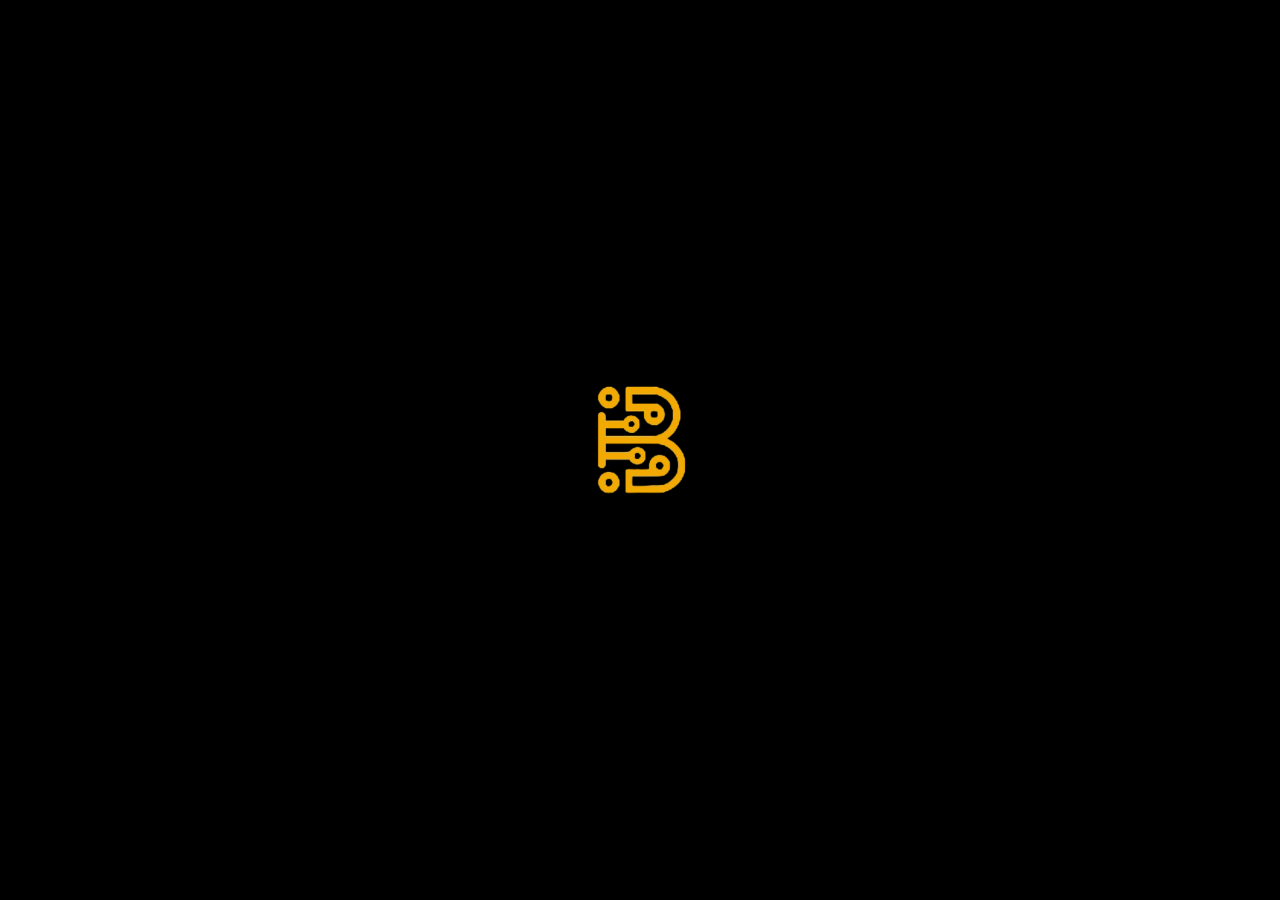
<file: index.html>
<!DOCTYPE html> <!--Define que o documento usa HTML-->
<html lang="pt-br"> <!--Define o idioma-->
  <head>
    <meta charset="UTF-8" /> <!-- Acentos e dxar td organizado -->
    <meta name="viewport" content="width=device-width, initial-scale=1.0" /> <!-- Faz o site se adaptar ao celular-->
    <title>Minha Página</title> <!--Nome que aparece na aba-->
    <link rel="stylesheet" href="styles.css" /> <!--Liga o HTML ao CSS-->
  </head>
  
  <body> <!--Começo do corpo da pg-->
    <div id="intro" class="intro-page" onclick="goToHome()"> <!--Tela de introdução-->
        <img id="logointro"
          src="galeria/logo.png"
          alt="logo"
        />
    </div>

    <div id="home" class="home-page">
      
      <header> <!--Logo e menu-->
       
        <h1 class="logo">
         <img id="logo"
          src="galeria/logo.png"
          alt="logo"
          onclick="goToIntro()"
          />
        </h1>
        
        <nav> <!-- Menu de navegação-->
          <ul class="menu">
            <li><a href="index.html">Início</a></li>
            <li><a href="habilidades.html">Habilidades</a></li>
            <li><a href="projetos.html">Projetos</a></li>
            <li><a href="sobre.html">Sobre</a></li>
            <li><a href="contato.html">Contato</a></li>
          </ul>
        </nav>
      </header>

      <section class="hero"> <!--Parte principal: texto e imagem-->

        <div class="text">
         <p>Olá, meu nome é</p>
         <h2>Brendha Barbosa de Souza</h2>
         <h3>Sou uma estudante de ads</h3>
         <button>Ver Projetos</button>
        </div>

        <div class="image">
         <img
          src="galeria/perfil1.jpg"
          alt="Minha foto"
        />
        
      </section>
    
    </div>
   <script src="script.js" ></script> <!--liga o html ao js-->
  </body>

  </html>
</file>
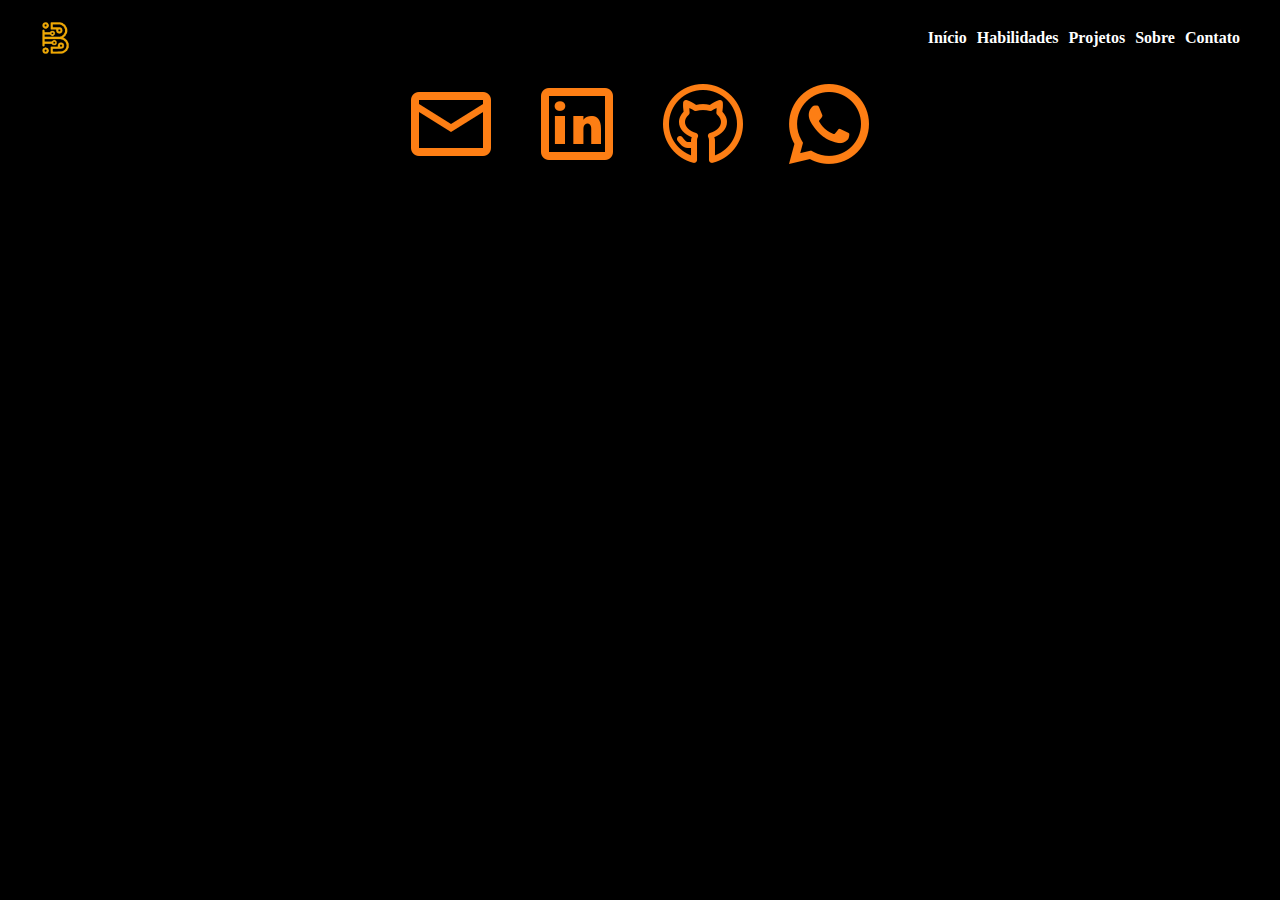
<file: contato.html>
<!DOCTYPE html>
<html lang="pt-br">
<head>
    <meta charset="UTF-8">
    <meta name="viewport" content="width=device-width, initial-scale=1.0">
    <title>Portifólio</title>
    <link rel="stylesheet" href="styles.css">
</head>
<body>
 
    <header> <!--Logo e menu-->

      <h1 class="logo">
        <img 
        src="galeria/logo.png"
        alt="logo"
        />
      </h1>
      <nav> <!-- Menu de navegação-->
      <ul class="menu">
        <li><a href="index.html">Início</a></li>
        <li><a href="habilidades.html">Habilidades</a></li>
        <li><a href="projetos.html">Projetos</a></li>
        <li><a href="sobre.html">Sobre</a></li>
        <li><a href="contato.html">Contato</a></li>
      </ul>
    </nav>
    </header>

    <div class="contact">

      <a href="mailto:brendhab323@gmail.com" id="email-link">
        <img 
        src="galeria/mail.png"
        alt="Email"
        id="Email"
        />
      </a>

      <a href="https://www.linkedin.com/in/brendha-barbosa-de-souza-36742033a" target="_blank" id="linkedin-link">
        <img 
        src="galeria/linkedin.png"
        alt="LinkedIn"
        id="LinkedIn"
        />
      </a>
      
      <a href="https://github.com/brendhab323 " target="_blank" id="github-link">
        <img 
        src="galeria/github.png"
        alt="GitHub"
        id="GitHub"
        />
      </a>

      <a href="whatsapp://5562984225803" id="whatsapp-link">
        <img 
        src="galeria/whatsapp.png"
        alt="WhatsApp"
        id="WhatsApp"
        />
      </a>
    </div>

</body>
</html>
</file>
<file: styles.css>
* {
  margin: 0;   /* margem*/
  padding: 0;  /*espaçamento interno*/
  box-sizing: border-box; /* Garante que todas as caixas fiquem certinhas */
}

body {
  font-family: 'Times New Roman';
  background-color: #000000;
  color: #ffffff;
}

.intro-page {   /* Tela de introdução */
  position: fixed;
  top: 0;
  left: 0;
  width: 100vw;
  height: 100vh;
  background-color: #000000;
  display: flex;
  flex-direction: column;  /* Coloca logo e título em uma coluna */
  justify-content: center; /* Centraliza verticalmente */
  align-items: center;     /* Centraliza horizontalmente */
  cursor:pointer ; /* Indica que é clicável */
  text-align: center;
}

.intro-page img {
  width: 100px; /* ajusta o tamanho da logo */
  height: auto; /* mantém proporção */ 
  display: block;
  margin-bottom: 20px; 
}

header {
  display: flex; /* Coloca logo e menu na mesma linha */
  padding: 20px 40px; /* Espaço interno do topo */
  justify-content: space-between;  /* Logo na esquerda, menu na direita */
  align-items: center; /* Centraliza verticalmente */
}

.menu { 
  list-style: none; /* Tira as bolinhas da lista */
  margin: 0; /* Sem margem */
  padding: 0; /* Sem espaçamento interno */
  display:flex; /* Itens em linha */
  gap: 10px; /* Espaço entre os itens */
  justify-content: flex-end; /* Alinha o menu à direita */
}

.menu a {
  text-decoration: none; /* Tira o sublinhado do link */
  font-weight: bold; /* Texto em negrito */
  color: #ffffff; /* Cor do texto */
  transition: 0.3s; /* Suavidade na troca de cor */
}

.menu a:hover {
  color: #f79400;
}

.hero {
  display: flex; /* Texto e imagem lado a lado */
  justify-content: space-between;
  align-items: center; /* Centraliza na vertical */
  padding: 50px; /* Espaço interno */
}

.logo img {
  width: 30px; /* ajusta o tamanho da logo */
  height: auto; /* mantém proporção */
  display: block;
  cursor:pointer ; /* Indica que é clicável */
}


.text h2 {
  font-size: 40px;
  color: #f79400;
}

.text h3 {
  font-size: 25px;
  margin-bottom: 20px;
}

button {
  padding: 10px 20px;
  margin-right: 10px;
  border: none;
  background: #f79400;
  color: white;
  cursor: pointer;
  transition: 0.3s;
}

button:hover {
  background: #f79400;
  background: transparent;
  border: 2px solid #f79400;
}

.image img {
  height: 300px;
  width: 300px;
  border-radius: 50%; /* Foto redonda */
  border: 5px solid #f79400;
}

/* Habilidades*/

/* Projetos */

/* Sobre Mim */

/* Contatos */
 .contact {
  display: flex; /* Itens em linha */
  justify-content: center; /* Centraliza verticalmente */
  cursor:pointer ; /* Indica que é clicável */
  gap: 30px;
  
 }
</file>
